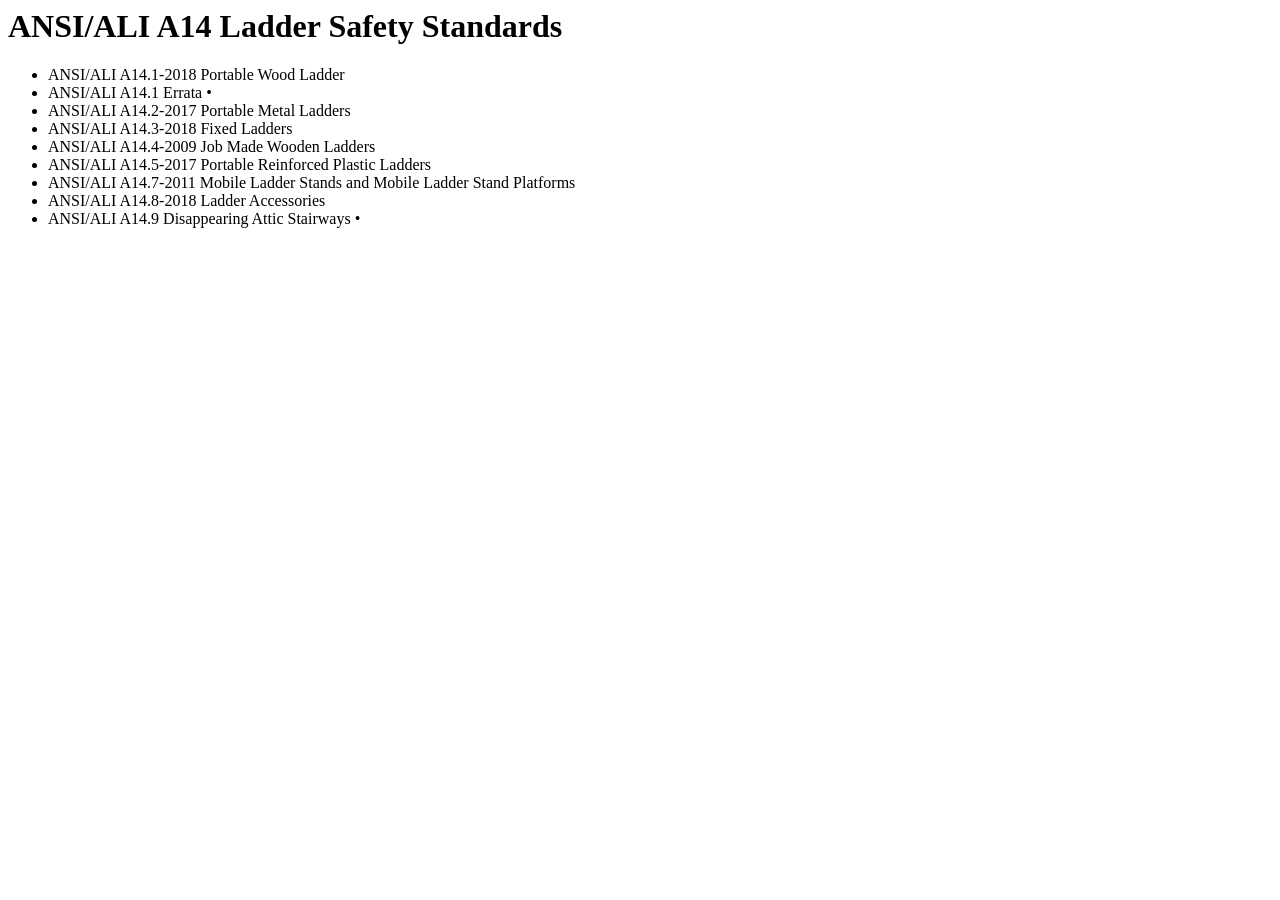
<file: app/extractors/fixtures/ali_a14.html>
<!--
  SAMPLE PAYLOAD - offline demo only.
  Mirrors the American Ladder Institute A14 standards listing.
-->
<html lang="en">
<head><title>A14 Standards - American Ladder Institute</title></head>
<body>
<div class="content">
  <h1>ANSI/ALI A14 Ladder Safety Standards</h1>
  <ul class="standards">
    <li>ANSI/ALI A14.1-2018 Portable Wood Ladder</li>
    <!-- The live page lists this errata link with no edition year. -->
    <li>ANSI/ALI A14.1 Errata &bull;</li>
    <li>ANSI/ALI A14.2-2017 Portable Metal Ladders</li>
    <li>ANSI/ALI A14.3-2018 Fixed Ladders</li>
    <li>ANSI/ALI A14.4-2009 Job Made Wooden Ladders</li>
    <li>ANSI/ALI A14.5-2017 Portable Reinforced Plastic Ladders</li>
    <li>ANSI/ALI A14.7-2011 Mobile Ladder Stands and Mobile Ladder Stand Platforms</li>
    <li>ANSI/ALI A14.8-2018 Ladder Accessories</li>
    <!-- An entry with no edition year anywhere: it cannot be captured. -->
    <li>ANSI/ALI A14.9 Disappearing Attic Stairways &bull;</li>
  </ul>
</div>
</body>
</html>
</file>
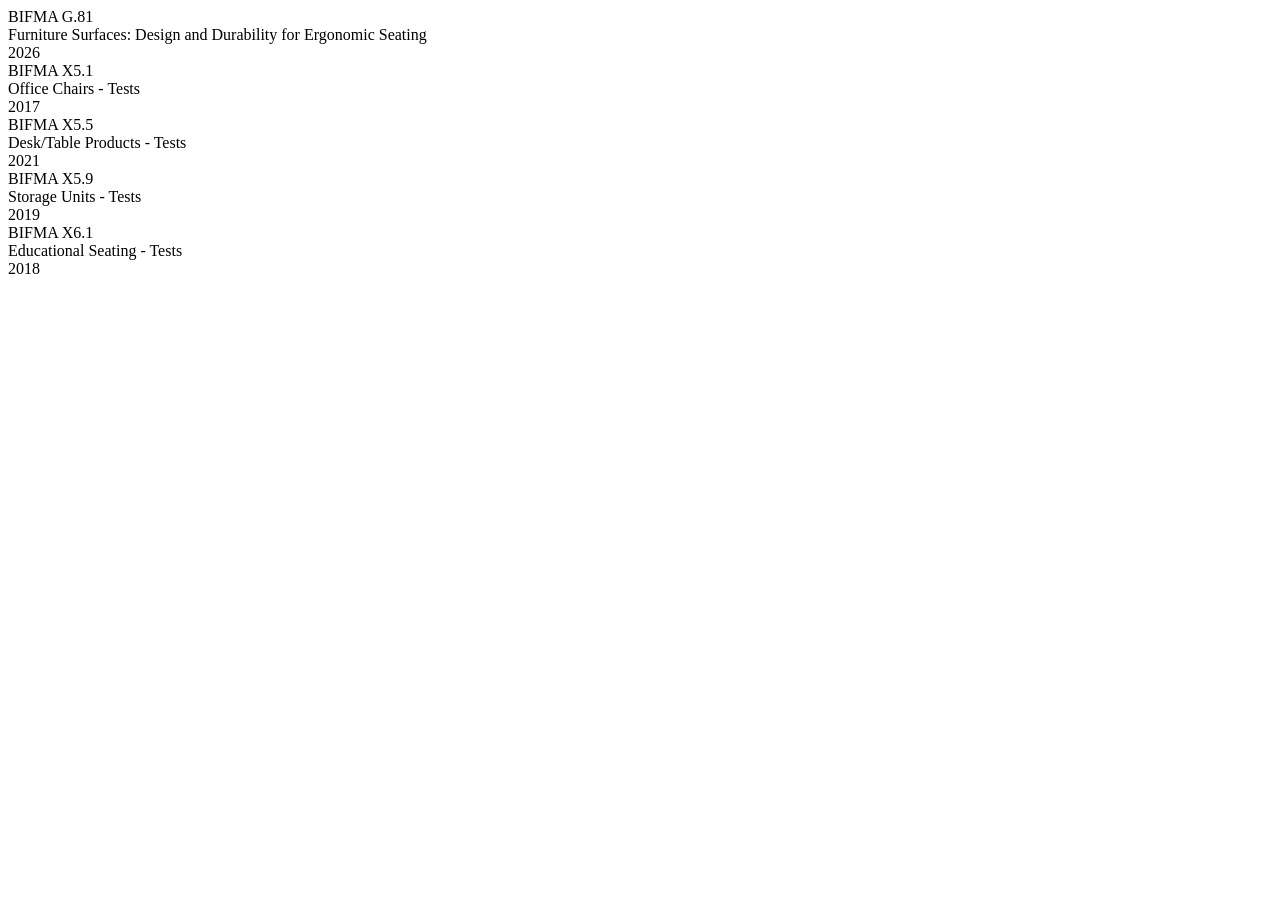
<file: app/extractors/fixtures/bifma_store.html>
<!--
  SAMPLE PAYLOAD - offline demo only.
  Mirrors the MadCAD storefront listing filtered to publisher BIFMA.
-->
<html lang="en">
<head><title>BIFMA Standards - MadCAD</title></head>
<body>
<div class="library-list">
  <div class="library-item">
    <div class="doc-id">BIFMA G.81</div>
    <div class="doc-title">Furniture Surfaces: Design and Durability for Ergonomic Seating</div>
    <div class="doc-edition">2026</div>
  </div>
  <div class="library-item">
    <div class="doc-id">BIFMA X5.1</div>
    <div class="doc-title">Office Chairs - Tests</div>
    <div class="doc-edition">2017</div>
  </div>
  <div class="library-item">
    <div class="doc-id">BIFMA X5.5</div>
    <div class="doc-title">Desk/Table Products - Tests</div>
    <div class="doc-edition">2021</div>
  </div>
  <div class="library-item">
    <div class="doc-id">BIFMA X5.9</div>
    <div class="doc-title">Storage Units - Tests</div>
    <div class="doc-edition">2019</div>
  </div>
  <div class="library-item">
    <div class="doc-id">BIFMA X6.1</div>
    <div class="doc-title">Educational Seating - Tests</div>
    <div class="doc-edition">2018</div>
  </div>
</div>
</body>
</html>
</file>
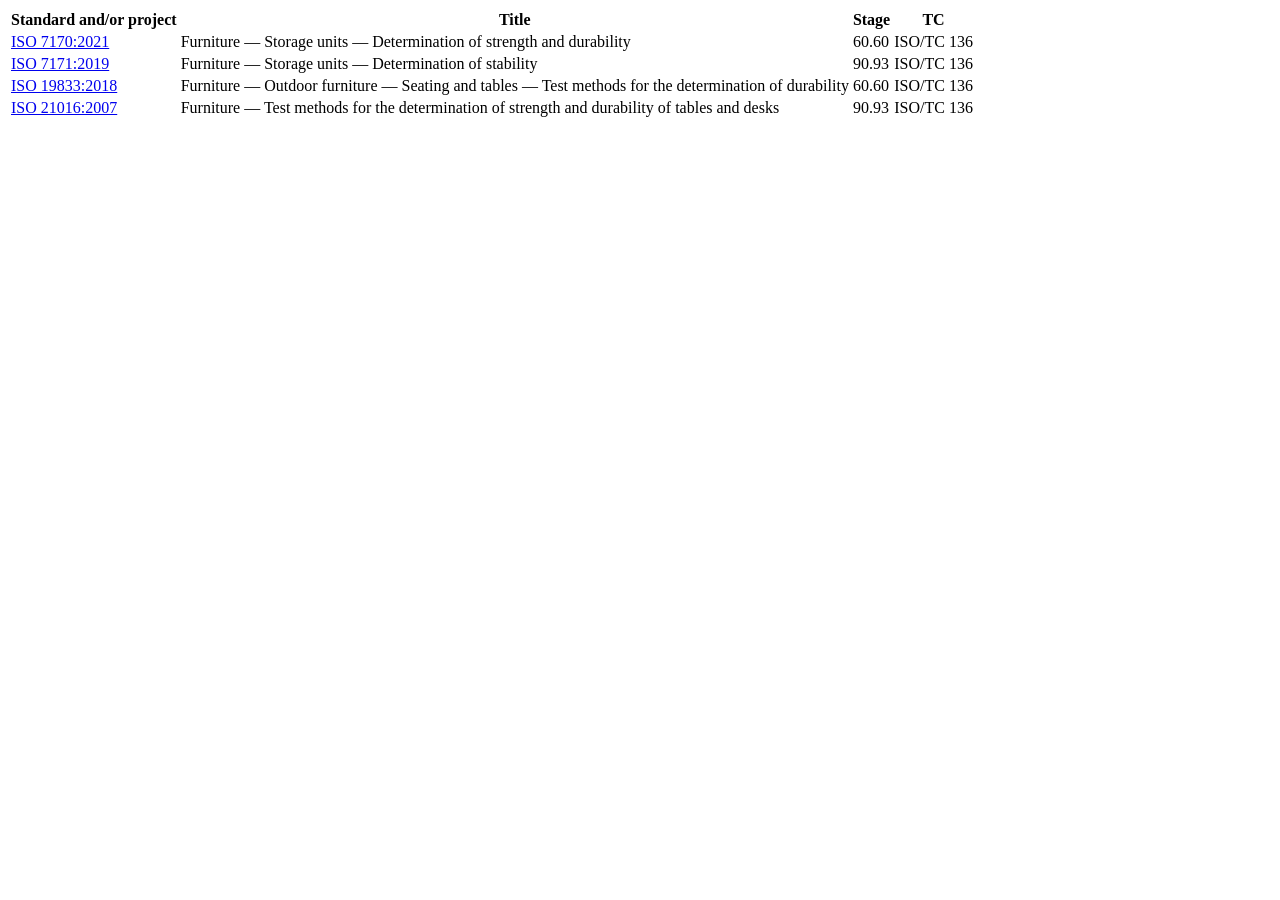
<file: app/extractors/fixtures/iso_tc136.html>
<!--
  SAMPLE PAYLOAD - offline demo only. Structure mirrors iso.org catalogue.
-->
<html lang="en">
<head><title>ISO/TC 136 - Furniture - Standards catalogue</title></head>
<body>
<div class="catalogue">
<table class="table">
  <thead><tr><th>Standard and/or project</th><th>Title</th><th>Stage</th><th>TC</th></tr></thead>
  <tbody>
    <tr>
      <td><div class="fw-semibold"><a href="/standard/71234.html">ISO 7170:2021</a></div></td>
      <td>Furniture &#8212; Storage units &#8212; Determination of strength and durability</td>
      <td><span class="stage">60.60</span></td>
      <td>ISO/TC 136</td>
    </tr>
    <tr>
      <td><div class="fw-semibold"><a href="/standard/71235.html">ISO 7171:2019</a></div></td>
      <td>Furniture &#8212; Storage units &#8212; Determination of stability</td>
      <td><span class="stage">90.93</span></td>
      <td>ISO/TC 136</td>
    </tr>
    <tr>
      <td><div class="fw-semibold"><a href="/standard/71236.html">ISO 19833:2018</a></div></td>
      <td>Furniture &#8212; Outdoor furniture &#8212; Seating and tables &#8212; Test methods for the determination of durability</td>
      <td><span class="stage">60.60</span></td>
      <td>ISO/TC 136</td>
    </tr>
    <tr>
      <td><div class="fw-semibold"><a href="/standard/71237.html">ISO 21016:2007</a></div></td>
      <td>Furniture &#8212; Test methods for the determination of strength and durability of tables and desks</td>
      <td><span class="stage">90.93</span></td>
      <td>ISO/TC 136</td>
    </tr>
  </tbody>
</table>
</div>
</body>
</html>
</file>
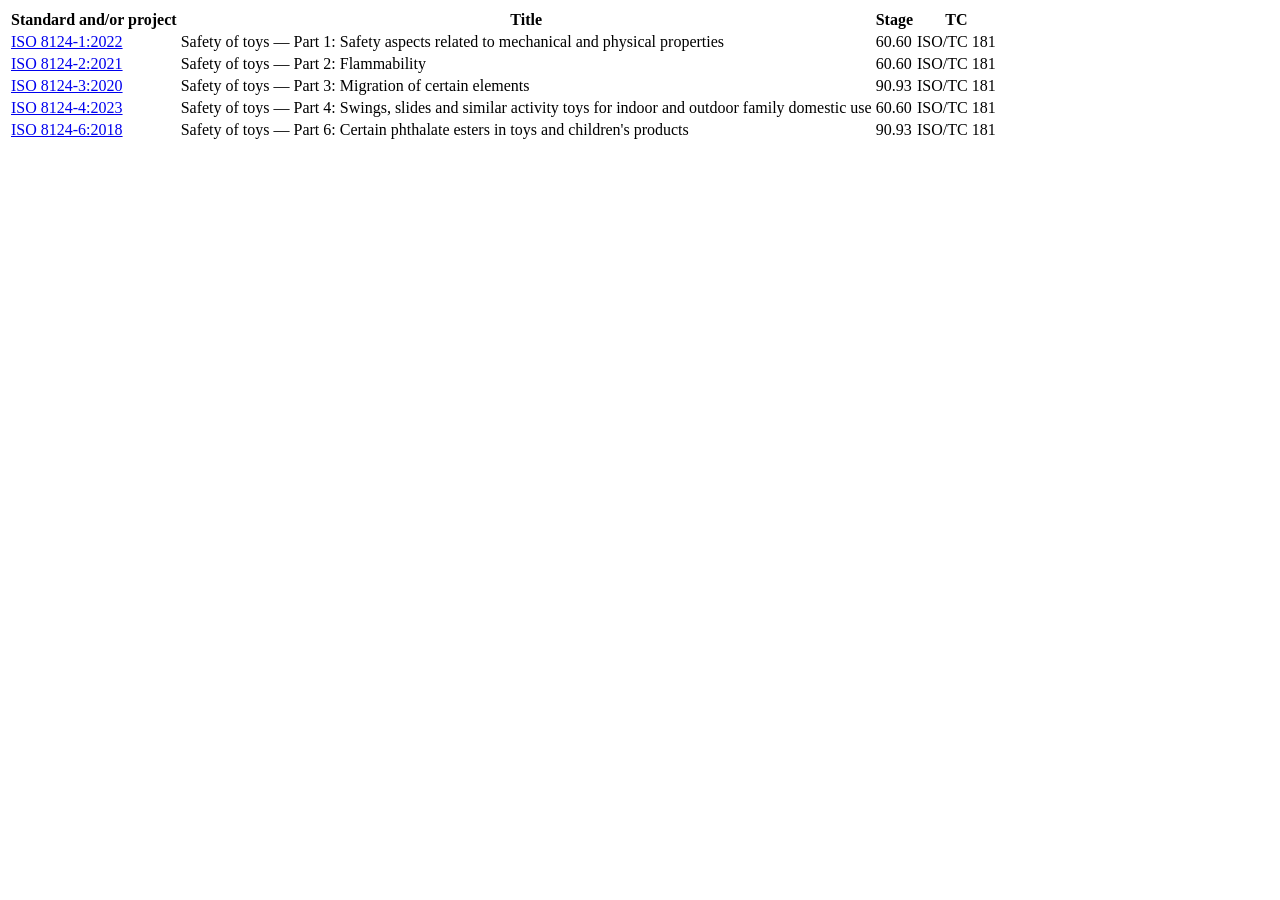
<file: app/extractors/fixtures/iso_tc181.html>
<!--
  SAMPLE PAYLOAD - offline demo only. Structure mirrors iso.org catalogue.
-->
<html lang="en">
<head><title>ISO/TC 181 - Safety of toys - Standards catalogue</title></head>
<body>
<div class="catalogue">
<table class="table">
  <thead><tr><th>Standard and/or project</th><th>Title</th><th>Stage</th><th>TC</th></tr></thead>
  <tbody>
    <tr>
      <td><div class="fw-semibold"><a href="/standard/81234.html">ISO 8124-1:2022</a></div></td>
      <td>Safety of toys &#8212; Part 1: Safety aspects related to mechanical and physical properties</td>
      <td><span class="stage">60.60</span></td>
      <td>ISO/TC 181</td>
    </tr>
    <tr>
      <td><div class="fw-semibold"><a href="/standard/81235.html">ISO 8124-2:2021</a></div></td>
      <td>Safety of toys &#8212; Part 2: Flammability</td>
      <td><span class="stage">60.60</span></td>
      <td>ISO/TC 181</td>
    </tr>
    <tr>
      <td><div class="fw-semibold"><a href="/standard/81236.html">ISO 8124-3:2020</a></div></td>
      <td>Safety of toys &#8212; Part 3: Migration of certain elements</td>
      <td><span class="stage">90.93</span></td>
      <td>ISO/TC 181</td>
    </tr>
    <tr>
      <td><div class="fw-semibold"><a href="/standard/81237.html">ISO 8124-4:2023</a></div></td>
      <td>Safety of toys &#8212; Part 4: Swings, slides and similar activity toys for indoor and outdoor family domestic use</td>
      <td><span class="stage">60.60</span></td>
      <td>ISO/TC 181</td>
    </tr>
    <tr>
      <td><div class="fw-semibold"><a href="/standard/81238.html">ISO 8124-6:2018</a></div></td>
      <td>Safety of toys &#8212; Part 6: Certain phthalate esters in toys and children's products</td>
      <td><span class="stage">90.93</span></td>
      <td>ISO/TC 181</td>
    </tr>
  </tbody>
</table>
</div>
</body>
</html>
</file>
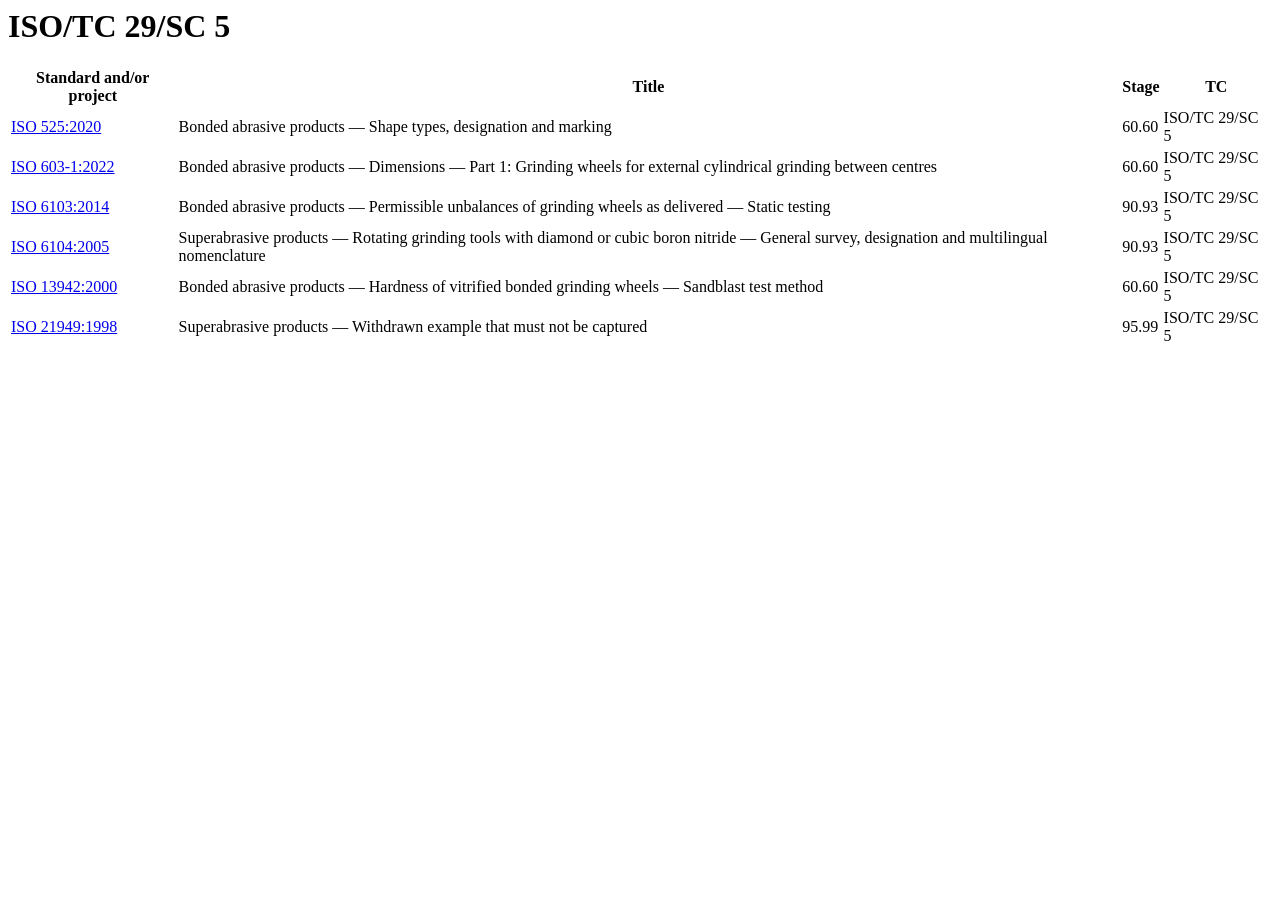
<file: app/extractors/fixtures/iso_tc29sc5.html>
<!--
  SAMPLE PAYLOAD - offline demo only.
  Mirrors the markup of an iso.org committee catalogue page filtered to
  "Published" (/p/1/u/0/w/0/d/0). Real runs use EXTRACTION_MODE=live.
-->
<html lang="en">
<head><title>ISO/TC 29/SC 5 - Grinding wheels and abrasives - Standards catalogue</title></head>
<body>
<h1>ISO/TC 29/SC 5</h1>
<div class="catalogue">
<table class="table table-striped">
  <thead>
    <tr><th>Standard and/or project</th><th>Title</th><th>Stage</th><th>TC</th></tr>
  </thead>
  <tbody>
    <tr>
      <td class="text-nowrap"><div class="fw-semibold"><a href="/standard/68390.html">ISO 525:2020</a></div></td>
      <td>Bonded abrasive products &#8212; Shape types, designation and marking</td>
      <td><span class="stage">60.60</span></td>
      <td>ISO/TC 29/SC 5</td>
    </tr>
    <tr>
      <td class="text-nowrap"><div class="fw-semibold"><a href="/standard/45222.html">ISO 603-1:2022</a></div></td>
      <td>Bonded abrasive products &#8212; Dimensions &#8212; Part 1: Grinding wheels for external cylindrical grinding between centres</td>
      <td><span class="stage">60.60</span></td>
      <td>ISO/TC 29/SC 5</td>
    </tr>
    <tr>
      <td class="text-nowrap"><div class="fw-semibold"><a href="/standard/61234.html">ISO 6103:2014</a></div></td>
      <td>Bonded abrasive products &#8212; Permissible unbalances of grinding wheels as delivered &#8212; Static testing</td>
      <td><span class="stage">90.93</span></td>
      <td>ISO/TC 29/SC 5</td>
    </tr>
    <tr>
      <td class="text-nowrap"><div class="fw-semibold"><a href="/standard/61235.html">ISO 6104:2005</a></div></td>
      <td>Superabrasive products &#8212; Rotating grinding tools with diamond or cubic boron nitride &#8212; General survey, designation and multilingual nomenclature</td>
      <td><span class="stage">90.93</span></td>
      <td>ISO/TC 29/SC 5</td>
    </tr>
    <tr>
      <td class="text-nowrap"><div class="fw-semibold"><a href="/standard/13942.html">ISO 13942:2000</a></div></td>
      <td>Bonded abrasive products &#8212; Hardness of vitrified bonded grinding wheels &#8212; Sandblast test method</td>
      <td><span class="stage">60.60</span></td>
      <td>ISO/TC 29/SC 5</td>
    </tr>
    <tr>
      <td class="text-nowrap"><div class="fw-semibold"><a href="/standard/76001.html">ISO 21949:1998</a></div></td>
      <td>Superabrasive products &#8212; Withdrawn example that must not be captured</td>
      <td><span class="stage">95.99</span></td>
      <td>ISO/TC 29/SC 5</td>
    </tr>
  </tbody>
</table>
</div>
</body>
</html>
</file>
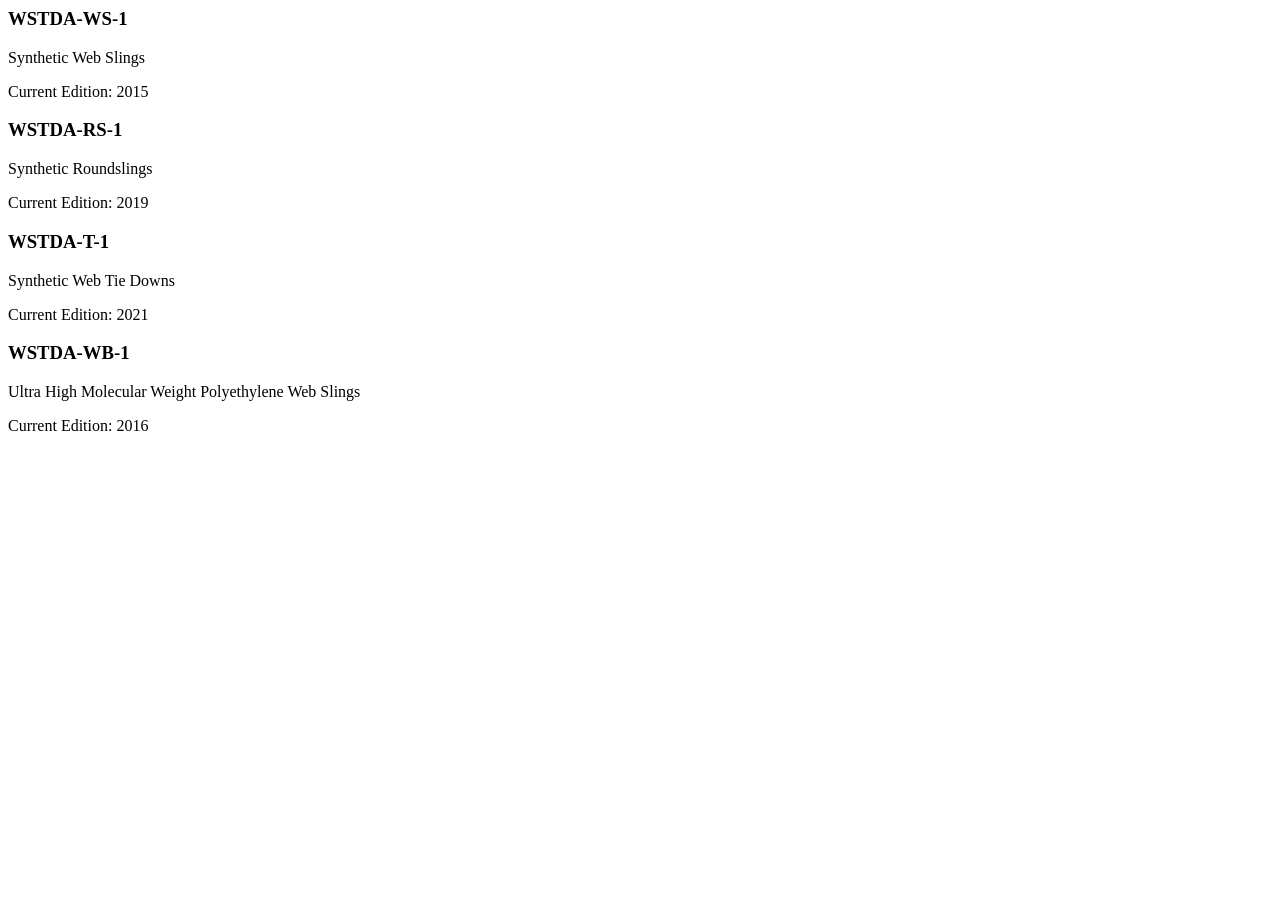
<file: app/extractors/fixtures/wstda_products.html>
<!--
  SAMPLE PAYLOAD - offline demo only.
  Mirrors the WSTDA products listing, which shows a reference, a title and a
  "Current Edition" year for each recommended standard specification.
-->
<html lang="en">
<head><title>Products - Web Sling &amp; Tie Down Association</title></head>
<body>
<div class="products">
  <div class="product">
    <h3>WSTDA-WS-1</h3>
    <p class="title">Synthetic Web Slings</p>
    <p class="edition">Current Edition: 2015</p>
  </div>
  <div class="product">
    <h3>WSTDA-RS-1</h3>
    <p class="title">Synthetic Roundslings</p>
    <p class="edition">Current Edition: 2019</p>
  </div>
  <div class="product">
    <h3>WSTDA-T-1</h3>
    <p class="title">Synthetic Web Tie Downs</p>
    <p class="edition">Current Edition: 2021</p>
  </div>
  <div class="product">
    <h3>WSTDA-WB-1</h3>
    <p class="title">Ultra High Molecular Weight Polyethylene Web Slings</p>
    <p class="edition">Current Edition: 2016</p>
  </div>
</div>
</body>
</html>
</file>
